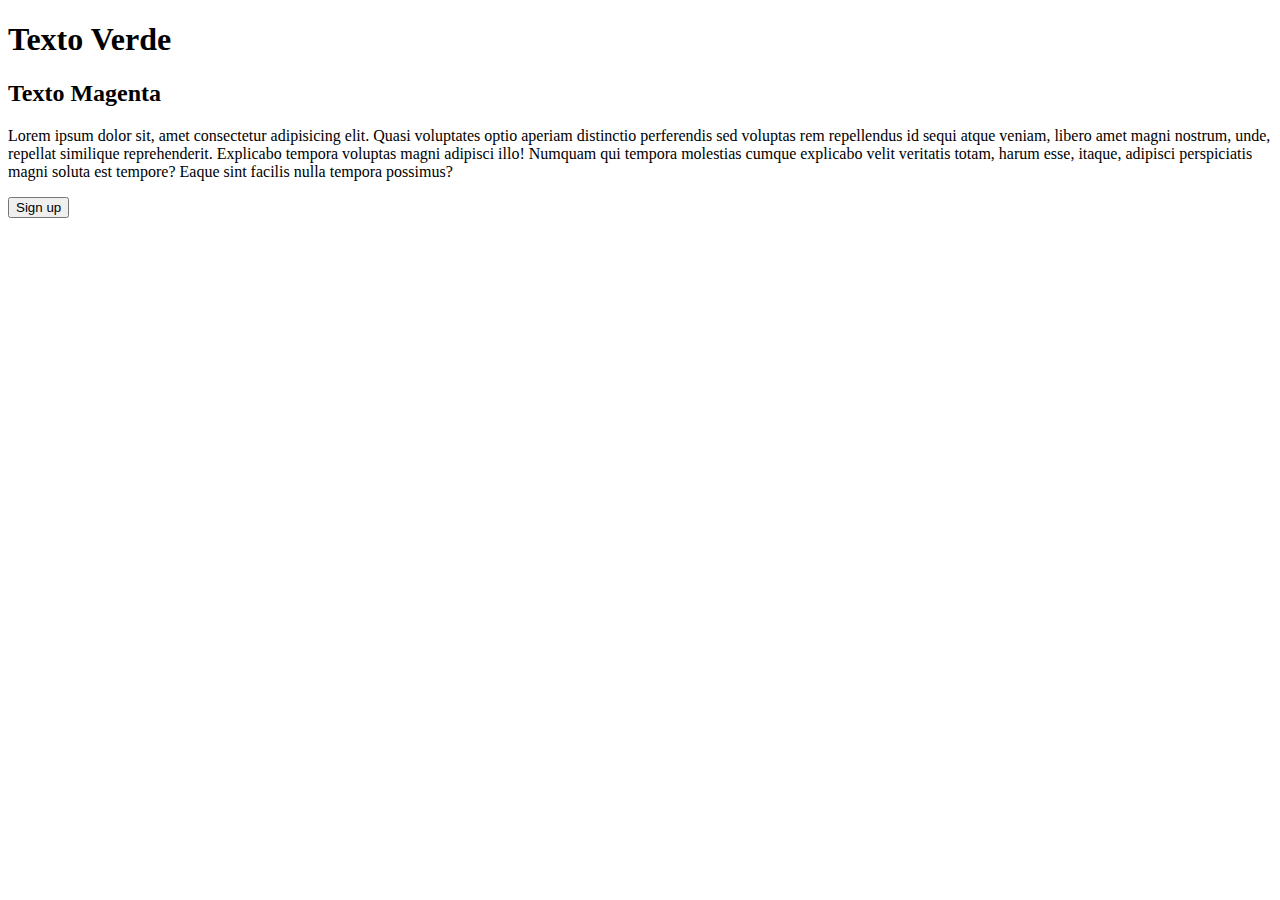
<file: clase-6/Ejercicio/index.html>
<!DOCTYPE html>
<html lang="en">
<head>
    <meta charset="UTF-8">
    <meta name="viewport" content="width=device-width, initial-scale=1.0">
    <title>Clase 6</title>
</head>
<body>
    <h1>Texto Verde</h1>
    <h2>Texto Magenta</h2>
    <p>Lorem ipsum dolor sit, amet consectetur adipisicing elit. Quasi voluptates optio aperiam distinctio perferendis sed voluptas rem repellendus id sequi atque veniam, libero amet magni nostrum, unde, repellat similique reprehenderit.
    Explicabo tempora voluptas magni adipisci illo! Numquam qui tempora molestias cumque explicabo velit veritatis totam, harum esse, itaque, adipisci perspiciatis magni soluta est tempore? Eaque sint facilis nulla tempora possimus?</p>
    <button>Sign up</button>
</body>
</html>
</file>
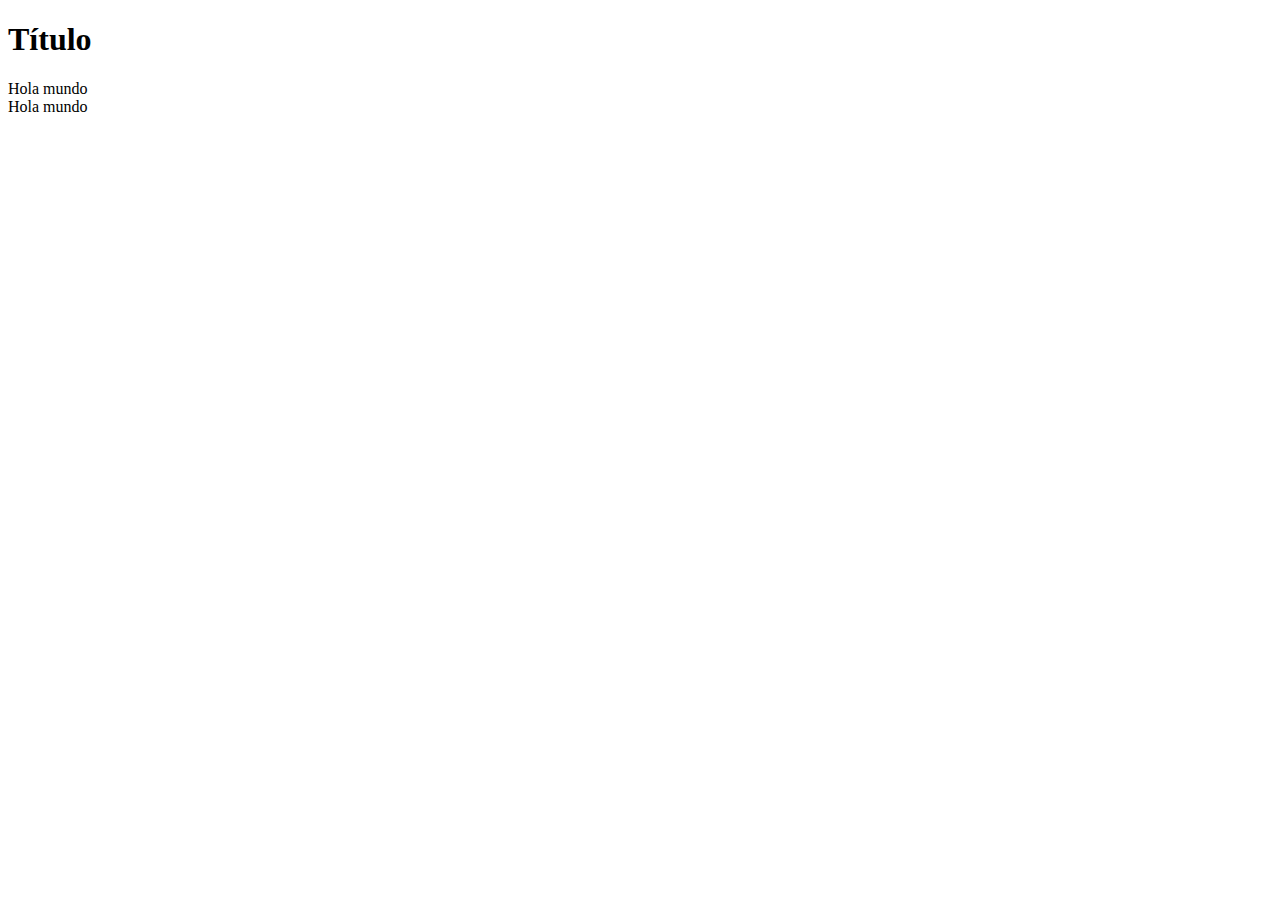
<file: clase-4/ejemplo-action.html>
<!DOCTYPE html>
<html lang="en">
<head>
    <meta charset="UTF-8">
    <meta name="viewport" content="width=device-width, initial-scale=1.0">
    <title>Document</title>
</head>
<body>
    <section>
        <h1>Título</h1>
        <div>Hola mundo</div>
        <div>Hola mundo</div>
    </section>
</body>
</html>
</file>
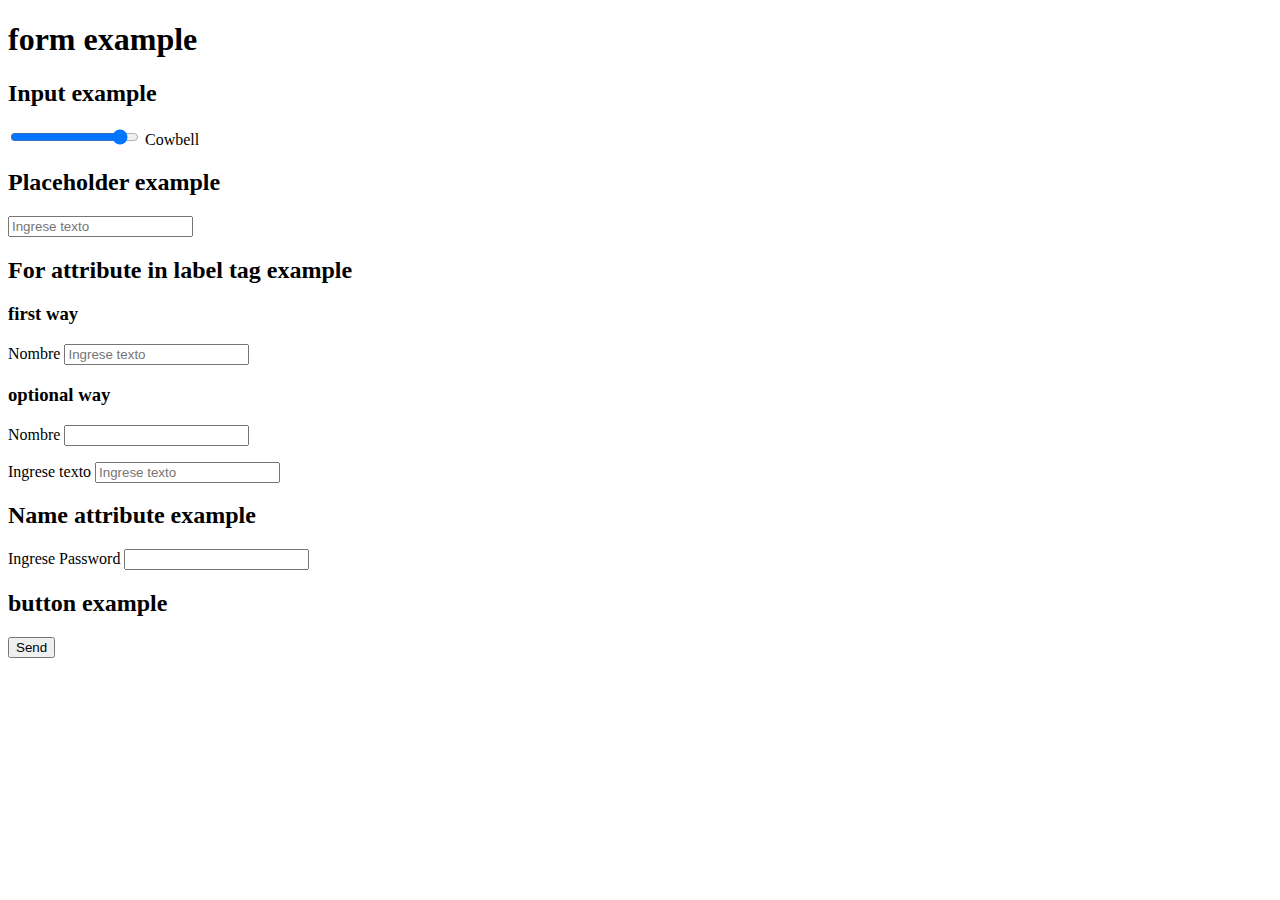
<file: clase-4/ejemplos-clase-4.html>
<!DOCTYPE html>
<html>
  <head>
    <meta charset="UTF-8" />
    <meta name="viewport" content="width=device-width, initial-scale=1.0" />
    <title>Document</title>
  </head>
  <body>
    <h1>form example</h1>
    <form action="ejemplo-action.html">
      <h2>Input example</h2>
      <div>
        <input
          type="range"
          id="cowbell"
          name="cowbell"
          min="0"
          max="100"
          value="90"
          step="10"
        />
        <label for="cowbell">Cowbell</label>
      </div>
      <h2>Placeholder example</h2>
      <p>
        <input type="text" placeholder="Ingrese texto" id="id-input-text" />
      </p>
      <h2>For attribute in label tag example</h2>
      <h3>first way</h3>
      <p>
        <label for="id-input-text">Nombre</label>
        <input type="text" placeholder="Ingrese texto" id="id-input-text" />
      </p>
      <h3>optional way</h3>
      <p>
        <label>Nombre <input type="text" /></label>
      </p>
      <p>
        <label
          >Ingrese texto <input type="text" placeholder="Ingrese texto"
        /></label>
      </p>
      <h2>Name attribute example</h2>
      <p>
        <label
          >Ingrese Password
          <input type="text" name="password" />
        </label>
      </p>
      <h2>button example</h2>
      <button>Send</button>
    </form>
  </body>
</html>
</file>
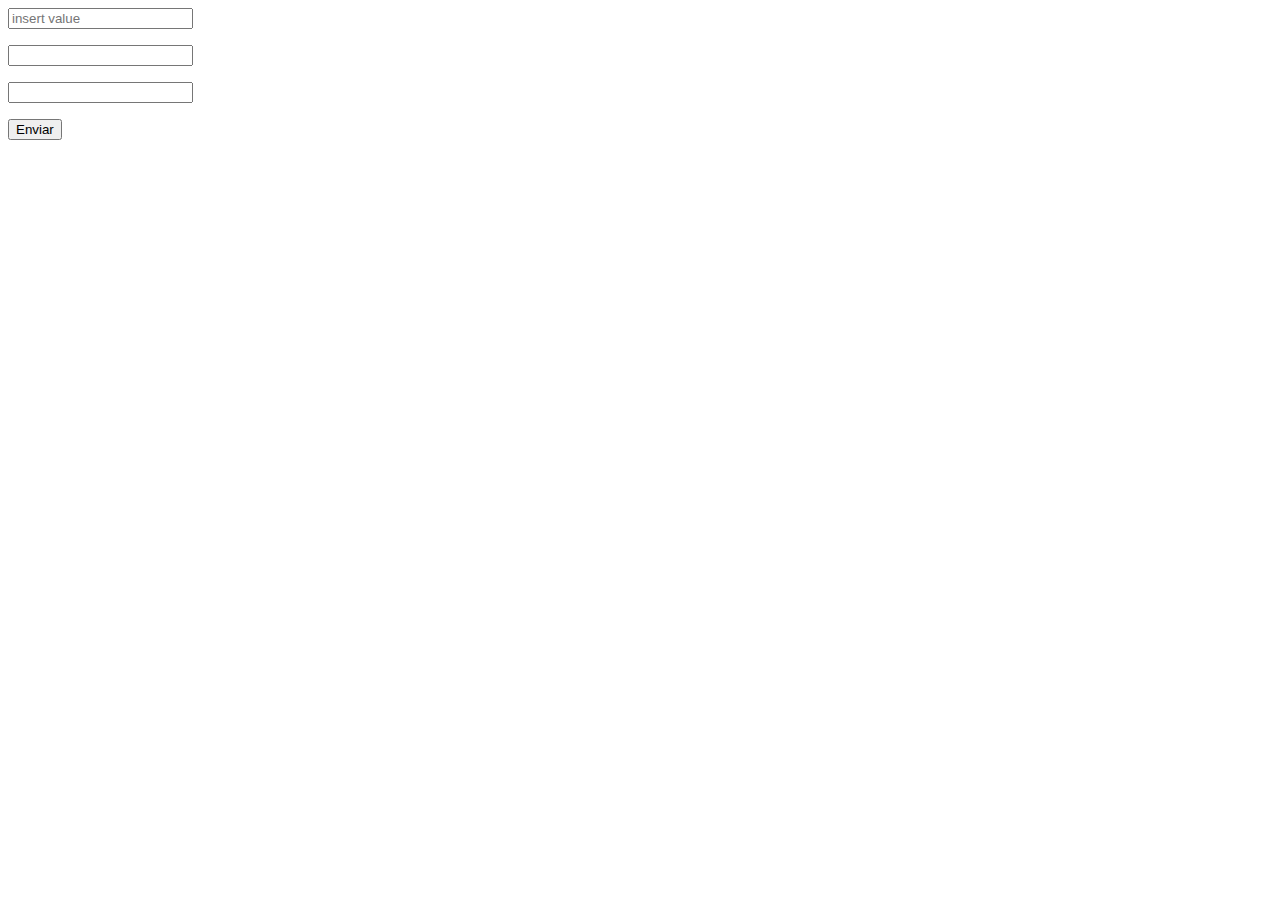
<file: clase-6/validaciones.html>
<!DOCTYPE html>
<html lang="en">
<head>
    <meta charset="UTF-8">
    <meta name="viewport" content="width=device-width, initial-scale=1.0">
    <title>Document</title>
</head>
<body>
    <section>
        <form action="/">
            <input type="password" placeholder="insert value" minlength="5" maxlength="20" >
            <p>
                <input type="text" required>
            </p>
            <p><input type="text" pattern="^(?=(.*[\d]))(?=(.*[\d]))(?=(.*[\W_]))(?=(.*[\w]{20,})).*$"></p>
            <button>Enviar</button>
        </form>
    </section>
</body>
</html>
</file>
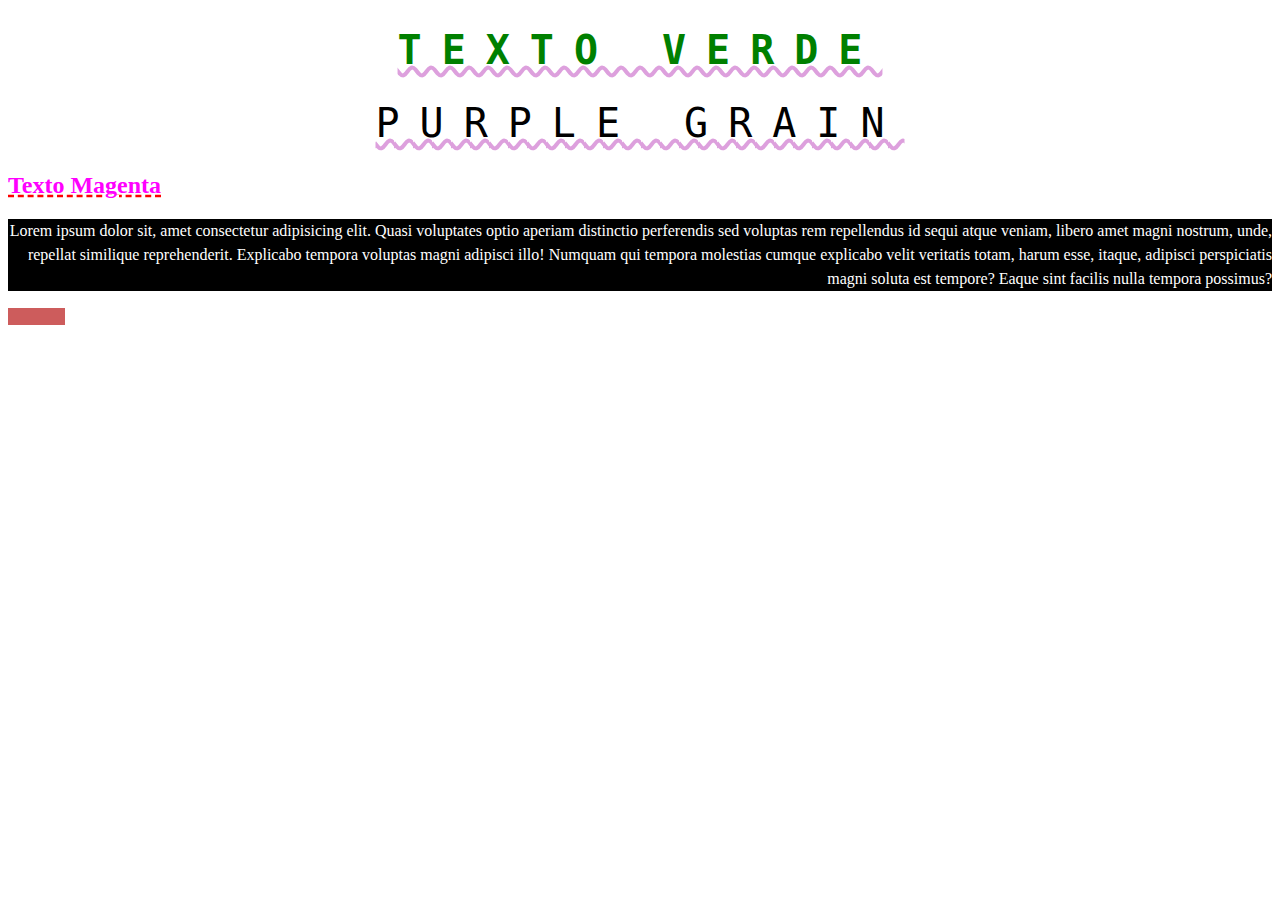
<file: clase-6/Ejercicio/ejercicio-css-1.html>
<!DOCTYPE html>
<html lang="en">
<head>
    <meta charset="UTF-8">
    <meta name="viewport" content="width=device-width, initial-scale=1.0">
    <title>Clase 6</title>
    <link rel="stylesheet" href="style/app.css">
</head>
<body>
    <h1 class="h1-green">Texto Verde</h1>
    <h1>Purple Grain</h1>
    <h2>Texto Magenta</h2>
    <p>Lorem ipsum dolor sit, amet consectetur adipisicing elit. Quasi voluptates optio aperiam distinctio perferendis sed voluptas rem repellendus id sequi atque veniam, libero amet magni nostrum, unde, repellat similique reprehenderit.
    Explicabo tempora voluptas magni adipisci illo! Numquam qui tempora molestias cumque explicabo velit veritatis totam, harum esse, itaque, adipisci perspiciatis magni soluta est tempore? Eaque sint facilis nulla tempora possimus?</p>
    <button>Sign up</button>
</body>
</html>
</file>
<file: clase-6/Ejercicio/style/app.css>
h1{
    text-transform: uppercase;
    font-family: monospace;
    text-align: center;
    font-weight: 100;
    font-size: 40px;
    letter-spacing: 20px;
    text-decoration: wavy underline plum;
}

.h1-green{
    color: green;
    font-weight: 700;
}
h2{
    color: magenta;
    text-decoration: underline dashed red;
}

p{
    color: white;
    background-color: black;
    text-align: right;
    line-height: 1.5;
    font-family: Avant Garde, Calibri;
}

button{
    color:rgb(205, 92, 92);
    background-color: indianred;
    border: 2px #931f1f;
}
</file>
